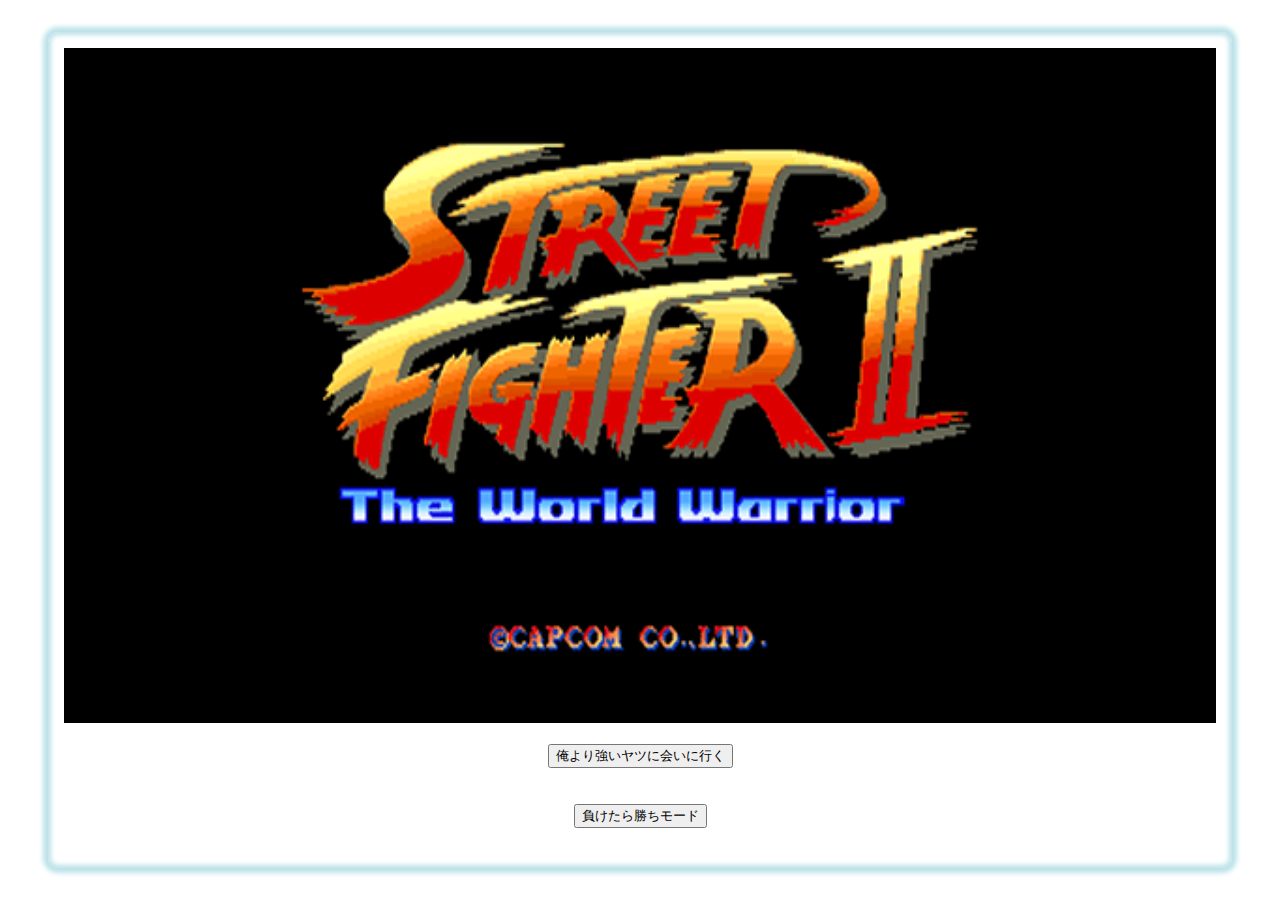
<file: public/index.html>
<html>
  <head>
    <script type="text/javascript" src="./js/jquery-3.3.1.min.js"></script>
    <script type="text/javascript" src="./js/underscore-min.js"></script>
    <script type="text/javascript" src="./js/janken.js"></script>
    <link rel="stylesheet" media="all" href="./css/style.css" />
  </head>


  <body>
    
   <div id="title-screen" class="screen">
     <div id ="start-title">
       <h1><img src="./image/street_fighter_2_ja.png" width="900px"></h1>
       <div>
         <a><button id="start-button">俺より強いヤツに会いに行く</button></a>
       </div>

       <br>
       <br>

       <div>
         <button id="service-button">負けたら勝ちモード</button>
       </div>
     </div>
   </div>

   <div id="characterselect-screen" class="screen">
     <br>
     <div id = "character-box">
       <div id="goki" class="chara" data-player="my" data-chara="goki"><img src="./image/goki_select.gif"></div>
       <div id="ken" class="chara" data-player="my" data-chara="ken"><img src="./image/ken_select.gif"></div>
       <div id="ryu" class="chara" data-player="my" data-chara="ryu"><img src="./image/ryu_select.gif"></div>
     </div>
     
     <h3>PLAYER SELECT</h3>
     <div id = "select-result">
       <div id ="my-select"></div>
       <br>
       <div id ="vs"><img src="./image/vs.jpg"></div>
       <div id ="caution">SELECT CHARACTER ！！</div>
       <div id ="your-select"></div>
     </div>

      <div id ="cpu-character-box">CPU SELECT</div>
      <br>
      <div id ="cpu">
        <div id="ryu2p" class="chara" data-player="your" data-chara="ryu"><img src="./image/ryu_select.gif"></div>
        <div id="ken2p" class="chara" data-player="your" data-chara="ken"><img src="./image/ken_select.gif"></div>
        <div id="goki2p" class="chara" data-player="your" data-chara="goki"><img src="./image/goki_select.gif"></div>
      </div>
   </div>


    <div id ="game-screen" class="screen">
      <audio src="./image/stages/game_bgm.mp3" autoplay loop controls>
        あなたのブラウザーは<code>audio</code>要素をサポートしていません。
      </audio>
      <h2>じゃん拳</h2>
      <div id="count-round"><img src="./image/rounds/round_1.png"></div>
<br>
<br> 
      <div id ="choice-hands">
        <div id ="my-choice">
          <div id="gu" class="other clickable_hand"></div>
          <div id="choki" class="other clickable_hand"></div>
          <div id="pa" class="other clickable_hand"></div>
        </div>

        <div id="your-choice">
          <div id="2pgu" class="hand"></div>
          <div id="2pchoki" class="hand"></div>
          <div id="2ppa" class="hand"></div>
        </div>
      </div>
   <br> 
      <div id="result">Get Ready...?</div>
   <br>
        <div id="life">
          <progress id="my-life" min="0" max="100" value="100" ></progress>
          <div id="ko"><img src="./image/ko.jpg"></div>
          <progress id="your-life" min="0" max="100" value="100" ></progress>
        </div>
      
            <div id="win-mark">
              <div id="my-mark"></div>
              <div id="your-mark"></div>
            </div>

  
        <div id="whose-hands">
        <div id="my"></div>
        <div id="you"></div>
<br>
<br>
<br>
      </div>   
      <div id="final-result">最終結果</div>
      <div id="block"></div>

    <br>
    <br>
      <button id="reset-button">リセットボタン</button>
    <br>
      <button id="title-button">タイトルに戻る</button>

    


    
  </div>
   
   
</body>
</html>
</file>
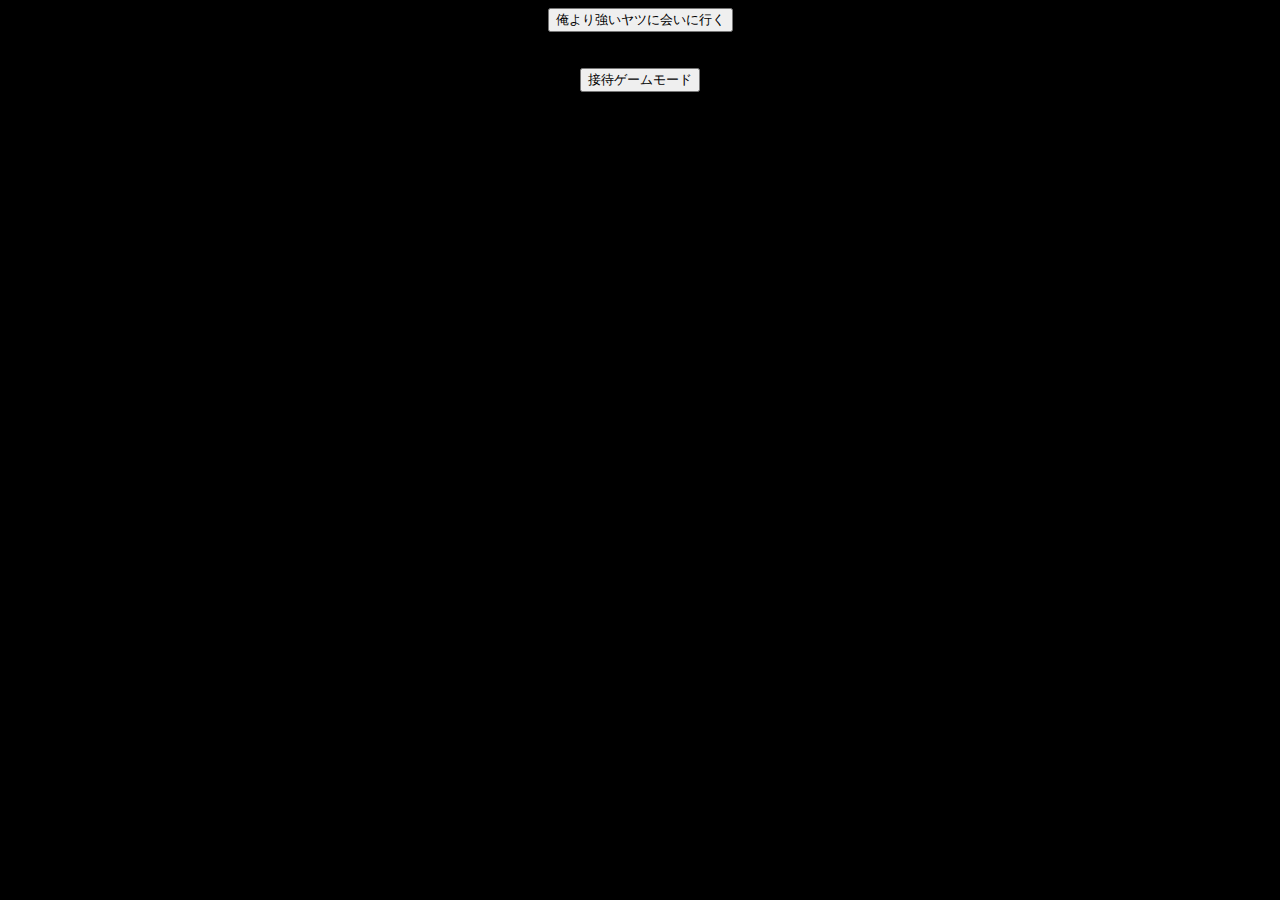
<file: janken-start.html>
<html>
  <head>
    <script type="text/javascript" src="./js/jquery-3.3.1.min.js"></script>
    <script type="text/javascript" src="./js/underscore-min.js"></script>
    <script type="text/javascript" src="./js/janken.js"></script>
    <link rel="stylesheet" media="all" href="./css/jankenstart.css" />
  </head>

 <h1><img src="./image/street_fighter_2_ja.png" width="900px"></h1>

  <body>

    <div>
      <a href="index.html"><button id="start-button">俺より強いヤツに会いに行く</button></a>
    </div>
    
    <br>
    <br>

    <div>
      <button id="service-button">接待ゲームモード</button>
    </div>>



  </body>
</file>
<file: public/css/style.css>
#characterselect-screen{
  background-image: url("../image/select.jpg");
  background-repeat: no-repeat;
  background-size: 100% 100%;
  background-position: center center;
}


#character-box {
  display: inline-flex;
  zoom: 0.5;
  transform: scale(-1,1);
}

#cpu-character-box {
  margin: 0% 0% 0% 58.8%;
  flex-direction: row-reverse;
  text-align: end;
  background: #fff;
  border-top:1px solid #ddd;
  border-right:3px solid #3cf;
  border-bottom:1px solid #ddd;
  border-left:3px solid #3cf;
  padding: 5px 0 5px 10px;
  font-family: "ヒラギノ角ゴ Pro W3","Hiragino Kaku Gothic Pro",Meiryo,"メイリオ",Helvetica,Sans-Serif;

  background: -moz-linear-gradient(top, #fff 0%, #eee 50%, #ddd 51%, #fff 100%); /* firefox */
  background: -webkit-gradient(linear, left top, left bottom, color-stop(0%,#fff), color-stop(50%,#eee), color-stop(51%,#ddd), color-stop(100%,#fff)); /* webkit */
  -pie-background:linear-gradient(top, #fff 0%, #eee 50%, #ddd 51%, #fff 100%);
}

#select-result {
}

#my-select{
  display: inline-flex;
  transform: scale(-1,1);
  height: 240px;
  zoom:0.8;
}

#vs {
  text-align: center;
  zoom:0.9;
}

#your-select {
  display: flex; 
  flex-direction: row-reverse;
  height: 240px;
  zoom:0.8;
}

#cpu {
  display: flex; 
  flex-direction: row-reverse;
  zoom: 0.5;
  
}

#choice-hands { 
  display: flex
}

#my-choice {
  align-items: center;
  flex-grow: 1; 
  display: inline-flex;
  flex-wrap: nowrap;
  width: 140px;
  height: 145px;
  border: none;
  overflow: hidden;
  zoom: 0.5;
}


#your-choice {
  transform: scale(-1,1);
  align-items: center;
  display: flex;
  height: 145px;
  border: none;
  overflow: hidden;
  zoom: 0.5;
}


#count-round {
  text-align: center;
  height: 60px;

}


#whose-hands {
  display: flex;
  height: 300px;
}

#my {
 flex-grow: 1;
 flex-wrap: nowrap;
 align-self: flex-end;
 zoom: 1.6;
}

#you {
  transform: scale(-1,1);
  flex-direction: row-reverse;
  align-self: flex-end;
  zoom: 1.6;
}




#result {
  text-align: center;
}

#game-screen{
  background-image: url("../image/stages/ryu_stage2.jpg");
  background-repeat: no-repeat;
  background-size: auto 100%; 
  background-position:  0% 60%;

}

body {
  margin:  2em auto;
  padding: 1em;
  width: 90%;
  color:#555555;
  box-shadow: 0 0 5px 5px hsl(188,49%, 82%), 0 0 5px 3px #bce2e8 inset;
  border-radius: 10px;
}
h1 {
  text-align: center;
}
#my-life {
  transform: scale(-1,1);
  flex-grow: 1;
  display: inline-block;
  -webkit-appearance: none;
  height: 38px;
  vertical-align: -0.2em;
}

#my-life::-webkit-progress-bar {
    background: tomato;
    border-radius: 10% 0% 0% 10%;
  border-radius: 10px;
  box-shadow: 0 0 5px 5px white, 0 0 5px 3px whitesmoke inset;
}

#my-life::-webkit-progress-value {
  background-color: yellow;
  border-radius: 10% 0% 0% 10%;
  border-radius: 10px;
}

#your-life {
  width: 47.032%;
  float: right;
  display: inline-block;
  -webkit-appearance: none;
  height: 38px;
  vertical-align: -0.2em;

}

#your-life::-webkit-progress-bar {
    background: tomato;
    border-radius: 10% 0% 0% 10%;
  border-radius: 10px;
  box-shadow: 0 0 5px 5px white, 0 0 5px 3px whitesmoke inset;
}

#your-life::-webkit-progress-value {
  background-color: yellow;
  border-radius: 10% 0% 0% 10%;
  border-radius: 10px;
}

#life {
  display: flex;
}

#final-result {
  text-align: center;
  height: 30px;
}

h2 {
  text-align: center;
}

h1 {
  background-color: black;
}

#start-title {
  text-align: center;
}



#h2 {

  display :none; 
}

#game-screen {

  display :none; 
}

#characterselect-screen {
  display :none; 
}

#next-button {

  display: none;
}


#win-mark {
  height: 60px;
  display: flex;
}

#my-mark {
  flex-grow: 1;
  flex-wrap: nowrap;
  
}


#your-mark {
  display: flex; 
  flex-direction: row-reverse;

}

#block { 
  width: 40%;
  margin: 30% 0 0 31%;
  position: absolute;
  top: 0;
  left: 0;
  opacity: 0.0;
  text-align: center;
}

#block img{
  width: 100%;
  
  
}

#caution{ 
  display:none; 
  position: absolute;
  left: 40.5%;
  bottom: 57%;
  background: #fff;
  border-top:1px solid #ddd;
  border-right:3px solid #3cf;
  border-bottom:1px solid #ddd;
  border-left:3px solid #3cf;
  padding: 5px 0 5px 10px;
  font-family: "ヒラギノ角ゴ Pro W3","Hiragino Kaku Gothic Pro",Meiryo,"メイリオ",Helvetica,Sans-Serif;

  background: -moz-linear-gradient(top, #fff 0%, #eee 50%, #ddd 51%, #fff 100%); /* firefox */
  background: -webkit-gradient(linear, left top, left bottom, color-stop(0%,#fff), color-stop(50%,#eee), color-stop(51%,#ddd), color-stop(100%,#fff)); /* webkit */
  -pie-background:linear-gradient(top, #fff 0%, #eee 50%, #ddd 51%, #fff 100%);
  
}

h3{
  width: 40%;
  background: #fff;
  border-top:1px solid #ddd;
  border-right:3px solid #3cf;
  border-bottom:1px solid #ddd;
  border-left:3px solid #3cf;
  padding: 5px 0 5px 10px;
  font-family: "ヒラギノ角ゴ Pro W3","Hiragino Kaku Gothic Pro",Meiryo,"メイリオ",Helvetica,Sans-Serif;

  background: -moz-linear-gradient(top, #fff 0%, #eee 50%, #ddd 51%, #fff 100%); /* firefox */
  background: -webkit-gradient(linear, left top, left bottom, color-stop(0%,#fff), color-stop(50%,#eee), color-stop(51%,#ddd), color-stop(100%,#fff)); /* webkit */
  -pie-background:linear-gradient(top, #fff 0%, #eee 50%, #ddd 51%, #fff 100%);
}
</file>
<file: css/jankenstart.css>
h1 {
  text-align: center;
}

body {
  background-color: black
}

div {
  text-align: center;
}

#start-title {
  display :none; 
}

h1 {
  display :none; 
}
</file>
